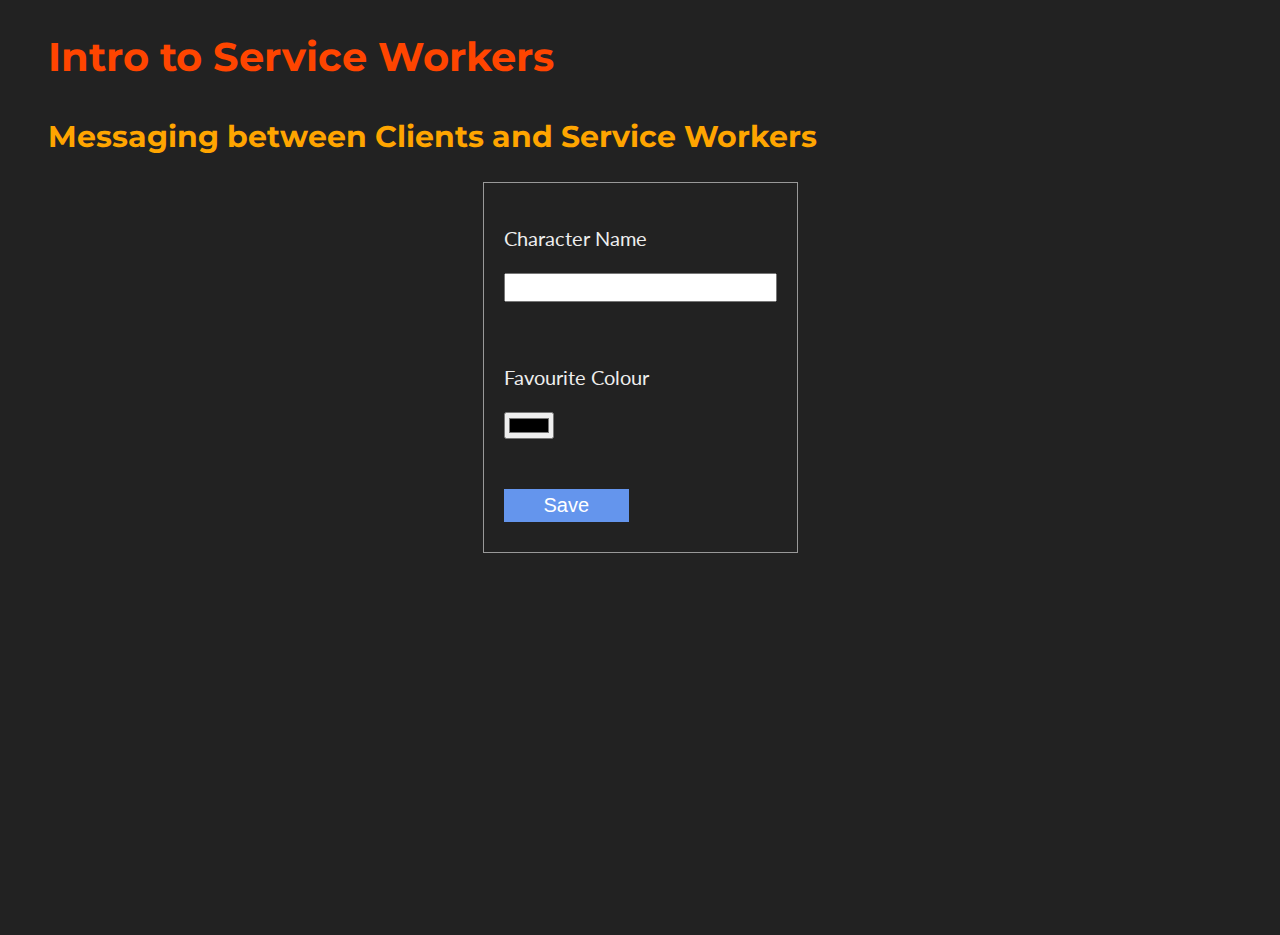
<file: Communication among Tabs/index.html>
<!DOCTYPE html>
<html lang="en">
  <head>
    <meta charset="UTF-8" />
    <meta http-equiv="X-UA-Compatible" content="IE=edge" />
    <meta name="viewport" content="width=device-width, initial-scale=1.0" />
    <title>Intro to Service Workers</title>
    <!-- import google fonts -->
    <link rel="preconnect" href="https://fonts.gstatic.com" />
    <link
      href="https://fonts.googleapis.com/css2?family=Lato&family=Montserrat:wght@400;700&display=swap"
      rel="stylesheet"
    />
    <link rel="stylesheet" href="css/main.css" />
  </head>
  <body>
    <header>
      <h1>Intro to Service Workers</h1>
      <h2>Messaging between Clients and Service Workers</h2>
    </header>
    <!--
      IMAGES
      https://picsum.photos/id/1011/5472/3648
      https://picsum.photos/id/1016/3844/2563
    -->
    <main>
      <form id="colorForm" name="colorForm">
        <p>
          <label for="name">Character Name</label>
          <input type="text" id="name" name="name" />
        </p>
        <p>
          <label for="color">Favourite Colour</label>
          <input type="color" id="color" name="color" />
        </p>
        <p>
          <button id="btnSave">Save</button>
        </p>
      </form>
    </main>
    <script defer src="./js/app.js"></script>
  </body>
</html>
</file>
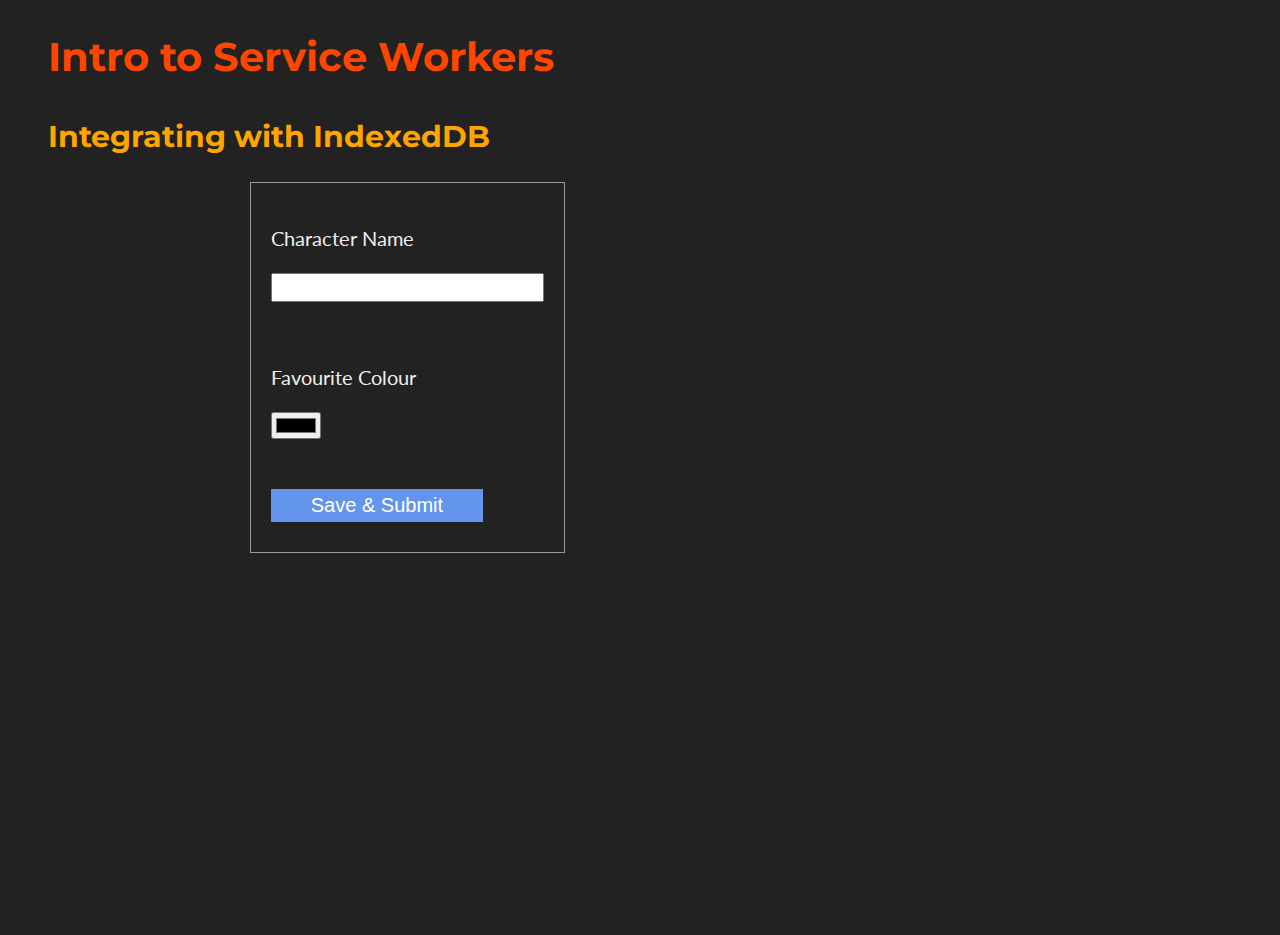
<file: IndexedDB/index.html>
<!DOCTYPE html>
<html lang="en">
  <head>
    <meta charset="UTF-8" />
    <meta http-equiv="X-UA-Compatible" content="IE=edge" />
    <meta name="viewport" content="width=device-width, initial-scale=1.0" />
    <title>Intro to Service Workers</title>
    <!-- import google fonts -->
    <link rel="preconnect" href="https://fonts.gstatic.com" />
    <link
      href="https://fonts.googleapis.com/css2?family=Lato&family=Montserrat:wght@400;700&display=swap"
      rel="stylesheet"
    />
    <link rel="stylesheet" href="css/main.css" />
  </head>
  <body>
    <header>
      <h1>Intro to Service Workers</h1>
      <h2>Integrating with IndexedDB</h2>
    </header>
    <main>
      <form id="colorForm" name="colorForm">
        <p>
          <label for="name">Character Name</label>
          <input type="text" id="name" name="name" />
        </p>
        <p>
          <label for="color">Favourite Colour</label>
          <input type="color" id="color" name="color" />
        </p>
        <p>
          <button id="btnSave">Save & Submit</button>
        </p>
      </form>
      <ul id="people">
        <!-- TODO: list of people and their colors -->
      </ul>
    </main>
    <script defer src="./js/app.js"></script>
  </body>
</html>
</file>
<file: Communication among Tabs/css/main.css>
html {
    font-size: 20px;
    font-family: 'Montserrat', sans-serif;
    line-height: 1.5;
    background-color: #222;
    color: #eee;
  }
  body {
    min-height: 100vh;
    background-color: inherit;
    color: inherit;
  }
  header,
  main {
    margin: 1rem 2rem;
  }
  main {
    display: flex;
    flex-direction: row;
    flex-wrap: wrap;
    gap: 1rem;
    justify-content: space-around;
  }
  h1 {
    color: orangered;
    font-weight: 700;
  }
  h2 {
    color: orange;
    font-weight: 700;
  }
  p {
    font-family: 'Lato', sans-serif;
    font-weight: 400;
  }
  form {
    outline: 1px solid #999;
  }
  form p {
    display: flex;
    flex-direction: column;
    justify-content: flex-start;
    align-items: flex-start;
    padding: 0.5rem 1rem;
  }
  label,
  input {
    font-size: 1rem;
    margin: 0.5rem 0;
  }
  main img {
    width: clamp(200px, 400px, 600px);
  }
  main a {
    color: orange;
    text-decoration-style: wavy;
  }
  button {
    font-size: 1rem;
    background-color: cornflowerblue;
    color: white;
    padding: 0.25rem 2rem;
    border: none;
  }
</file>
<file: IndexedDB/css/main.css>
html {
    font-size: 20px;
    font-family: 'Montserrat', sans-serif;
    line-height: 1.5;
    background-color: #222;
    color: #eee;
  }
  body {
    min-height: 100vh;
    background-color: inherit;
    color: inherit;
  }
  header,
  main {
    margin: 1rem 2rem;
  }
  main {
    display: flex;
    flex-direction: row;
    flex-wrap: wrap;
    gap: 1rem;
    justify-content: space-around;
  }
  h1 {
    color: orangered;
    font-weight: 700;
  }
  h2 {
    color: orange;
    font-weight: 700;
  }
  p {
    font-family: 'Lato', sans-serif;
    font-weight: 400;
  }
  form {
    outline: 1px solid #999;
  }
  form p {
    display: flex;
    flex-direction: column;
    justify-content: flex-start;
    align-items: flex-start;
    padding: 0.5rem 1rem;
  }
  label,
  input {
    font-size: 1rem;
    margin: 0.5rem 0;
  }
  main img {
    width: clamp(200px, 400px, 600px);
  }
  main a {
    color: orange;
    text-decoration-style: wavy;
  }
  button {
    font-size: 1rem;
    background-color: cornflowerblue;
    color: white;
    padding: 0.25rem 2rem;
    border: none;
  }
</file>
